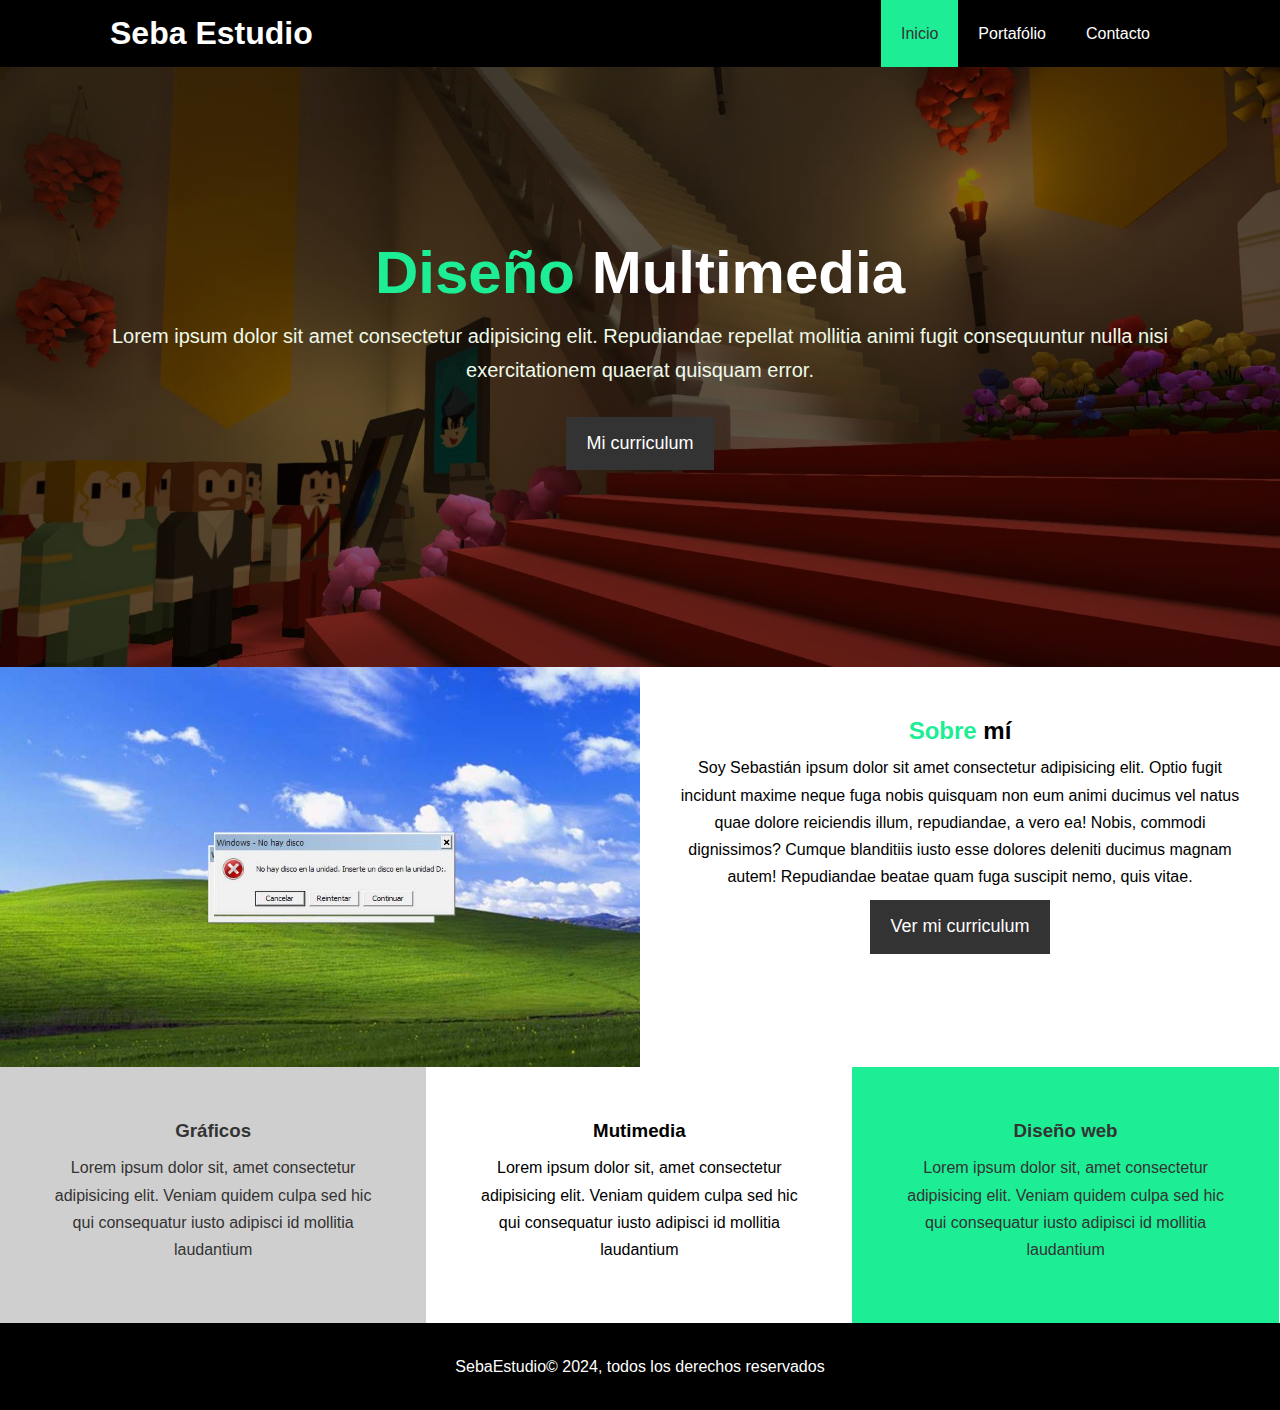
<file: index.html>
<!DOCTYPE html>
<html lang="es">
<head>
    <meta charset="UTF-8">
    <meta name="viewport" content="width=device-width, initial-scale=1.0">
    <meta http-equiv="X-UA-Compatible" content="ie=edge">
    <meta name="description" content="Bienvenido a Seba Estudio">
    <meta name="keyword" content="diseño, web, graficos, logos">
    <link rel="stylesheet" href="style/style.css">
    <link rel="stylesheet" media="screen and (max-width:768px)" href="style/movile.css">
    <link rel="stylesheet" href="https://cdnjs.cloudflare.com/ajax/libs/font-awesome/6.6.0/css/all.min.css" integrity="sha512-Kc323vGBEqzTmouAECnVceyQqyqdsSiqLQISBL29aUW4U/M7pSPA/gEUZQqv1cwx4OnYxTxve5UMg5GT6L4JJg==" crossorigin="anonymous" referrerpolicy="no-referrer" />
    <title>Seba Estudio</title>
</head>
<body>
    <header>
        <nav id="navbar">
            <div class="container">
                <h1 class="logo"><a href="index.html">Seba Estudio</a></h1>
                <ul>
                    <li><a class="current" href="index.html">Inicio</a></li>
                    <li><a href="portafolio.html">Portaf&oacute;lio</a></li>
                    <li><a href="contact.html">Contacto</a></li>
                </ul>
            </div>
        </nav>
        <div id="showcase">
            <div class="container">
                <div class="showcase-content">
                    <h1><span class="text-primary">Dise&ntilde;o</span> Multimedia</h1>
                    <p class="lead">Lorem ipsum dolor sit amet consectetur adipisicing elit. Repudiandae repellat mollitia animi fugit consequuntur nulla nisi exercitationem quaerat quisquam error.</p>
                    <a href="acerca.html" class="btn">Mi curriculum</a>
                </div>
            </div>
        </div>
    </header>
    <!-- Home -->
     <secction id="home-info">
        <div class="info-img"></div>
        <div class="info-content">
            <h2><span class="text-primary">Sobre</span> mí</h2>
            <p>Soy Sebastián ipsum dolor sit amet consectetur adipisicing elit. Optio fugit incidunt maxime neque fuga nobis quisquam non eum animi ducimus vel natus quae dolore reiciendis illum, repudiandae, a vero ea! Nobis, commodi dignissimos? Cumque blanditiis iusto esse dolores deleniti ducimus magnam autem! Repudiandae beatae quam fuga suscipit nemo, quis vitae.</p>
            <a href="acerca.html" class="btn btn-primary">Ver mi curriculum</a>
        </div>
     </secction>
     <!-- Features -->
     <section id="features">
        <div class="box bg-gray">
            <i class="fa-solid fa-spa fa-3x"></i>
            <h3>Gráficos</h3>
            <p>Lorem ipsum dolor sit, amet consectetur adipisicing elit. Veniam quidem culpa sed hic qui consequatur iusto adipisci id mollitia laudantium</p>
        </div>

        <div class="box bg-light">
            <i class="fa-solid fa-palette fa-3x"></i>
            <h3>Mutimedia</h3>
            <p>Lorem ipsum dolor sit, amet consectetur adipisicing elit. Veniam quidem culpa sed hic qui consequatur iusto adipisci id mollitia laudantium</p>
        </div>

        <div class="box bg-primary">
            <i class="fa-solid fa-wand-magic-sparkles fa-3x"></i>
            <h3>Dise&ntilde;o web</h3>
            <p>Lorem ipsum dolor sit, amet consectetur adipisicing elit. Veniam quidem culpa sed hic qui consequatur iusto adipisci id mollitia laudantium</p>
        </div>

     </section>
     <!-- Reset Flotados -->
      <div class="clr"></div>
     <footer id="main-footer">
        <p>SebaEstudio&copy; 2024, todos los derechos reservados</p>
     </footer>
</body>
</html>
</file>
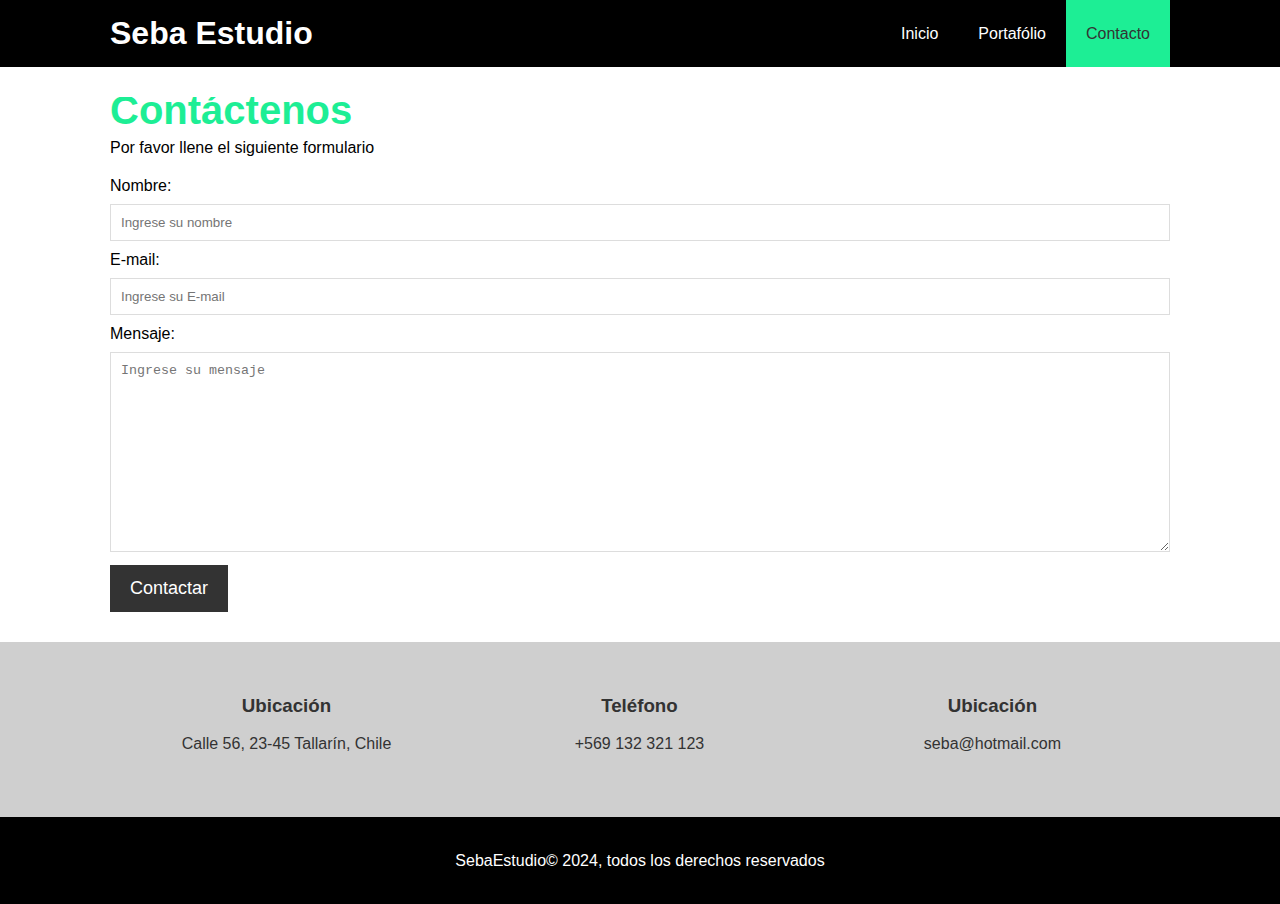
<file: contact.html>
<!DOCTYPE html>
<html lang="es">
<head>
    <meta charset="UTF-8">
    <meta name="viewport" content="width=device-width, initial-scale=1.0">
    <meta http-equiv="X-UA-Compatible" content="ie=edge">
    <meta name="description" content="Bienvenido a Seba Estudio">
    <meta name="keyword" content="diseño, web, graficos, logos">
    <link rel="stylesheet" href="style/style.css">
    <link rel="stylesheet" media="screen and (max-width:768px)" href="style/movile.css">
</head>
<body>
    <header>
        <nav id="navbar">
            <div class="container">
                <h1 class="logo"><a href="index.html">Seba Estudio</a></h1>
                <ul>
                    <li><a href="index.html">Inicio</a></li>
                    <li><a href="portafolio.html">Portaf&oacute;lio</a></li>
                    <li><a class="current" href="contact.html">Contacto</a></li>
                </ul>
            </div>
        </nav>        
    </header>

    <!-- Contacto -->
    <section id="contact-form" class="py-3">
        <div class="container">
            <h1 class="l-heading">
                <span class="text-primary">Contáctenos</span>
            </h1>
            <p>Por favor llene el siguiente formulario</p>

            <form action="procesar.php">
                <div class="form-group">
                    <label for="nombre">Nombre:</label>
                    <input type="text" name="nombre" id="nombre" placeholder="Ingrese su nombre">
                </div>

                <div class="form-group">
                    <label for="email">E-mail:</label>
                    <input type="email" name="email" id="email" placeholder="Ingrese su E-mail">
                </div>
                
                <div class="form-group">
                    <label for="mensaje">Mensaje:</label>
                    <textarea name="mensaje" id="mensaje" placeholder="Ingrese su mensaje"></textarea>
                </div>
                <button class="btn">Contactar</button>
            </form>
        </div>
     </section>

     <section id="contact-info" class="bg-gray">
        <div class="container">
            <div class="box">
                <i class="fa-solid fa-house-chimney-user fa-2x"></i>
                <h3>Ubicación</h3>
                <p>Calle 56, 23-45 Tallarín, Chile</p>
            </div>
            
            <div class="box">
                <i class="fa-solid fa-phone fa-2x"></i>
                <h3>Teléfono</h3>
                <p>+569 132 321 123</p>
            </div>

            <div class="box">
                <i class="fa-solid fa-envelope fa-2x"></i>
                <h3>Ubicación</h3>
                <p>seba@hotmail.com</p>
            </div>
        </div>

     </section>

     <footer id="main-footer">
        <p>SebaEstudio&copy; 2024, todos los derechos reservados</p>
     </footer>
</body>
</html>
</file>
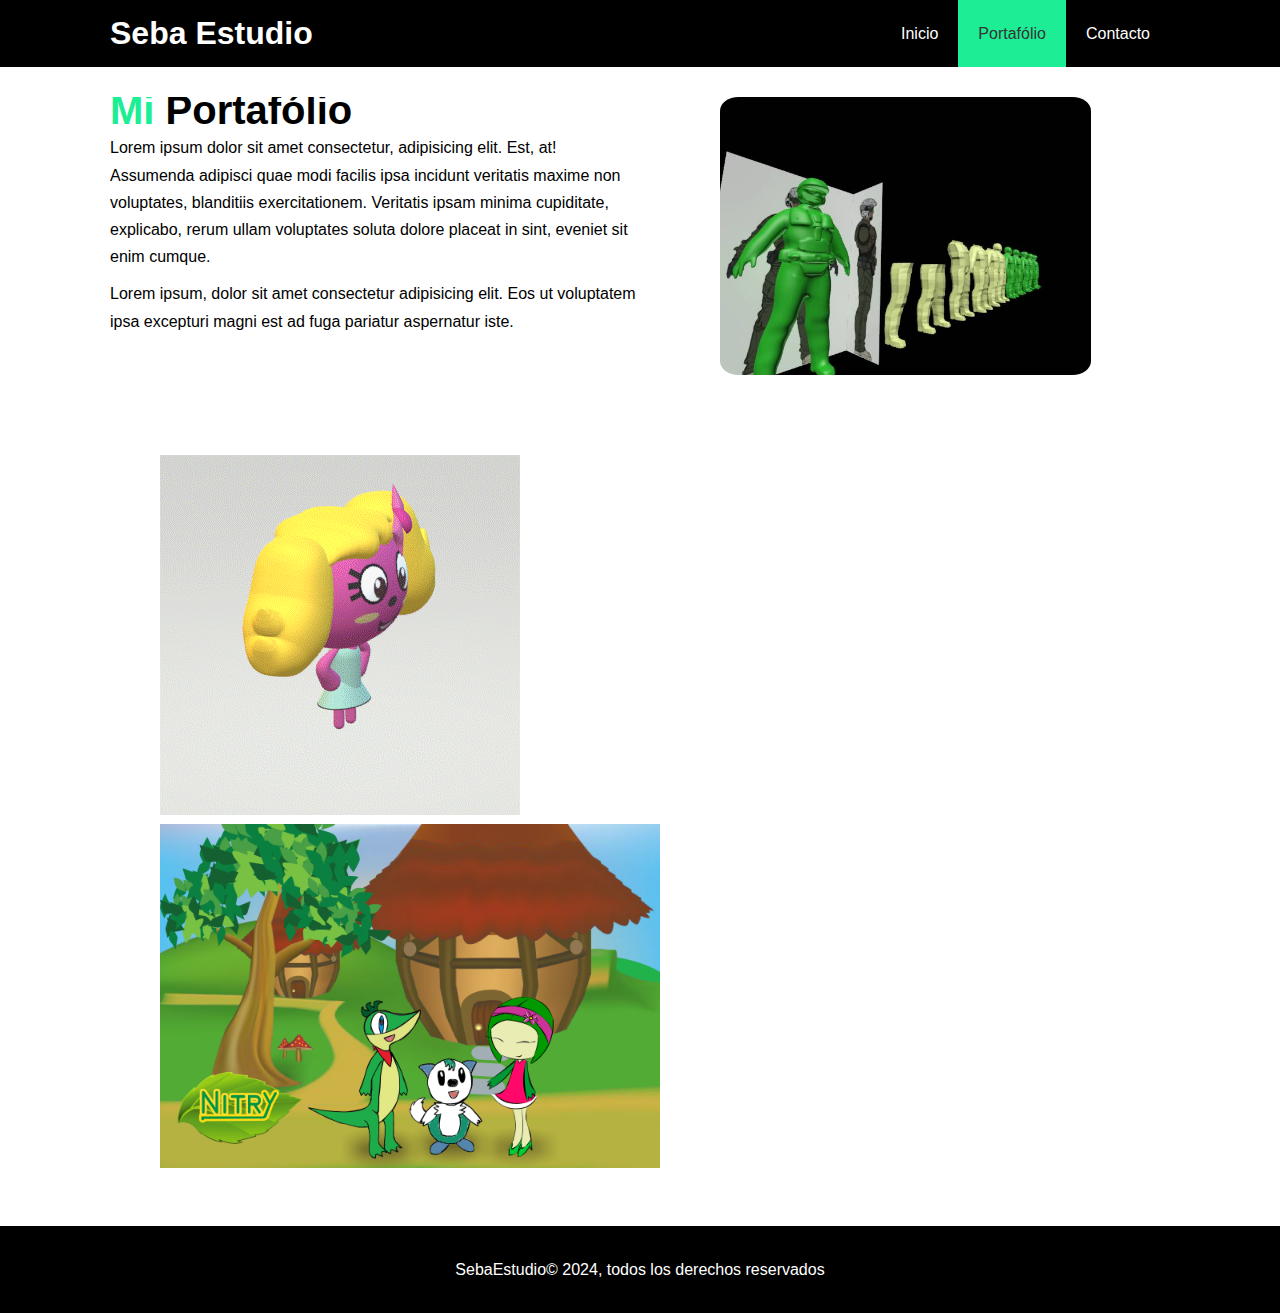
<file: portafolio.html>
<!DOCTYPE html>
<html lang="es">
<head>
    <meta charset="UTF-8">
    <meta name="viewport" content="width=device-width, initial-scale=1.0">
    <meta http-equiv="X-UA-Compatible" content="ie=edge">
    <meta name="description" content="Bienvenido a Seba Estudio">
    <meta name="keyword" content="diseño, web, graficos, logos">
    <link rel="stylesheet" href="style/style.css">
    <link rel="stylesheet" media="screen and (max-width:768px)" href="style/movile.css">
    <link rel="stylesheet" href="https://cdnjs.cloudflare.com/ajax/libs/font-awesome/6.6.0/css/all.min.css" integrity="sha512-Kc323vGBEqzTmouAECnVceyQqyqdsSiqLQISBL29aUW4U/M7pSPA/gEUZQqv1cwx4OnYxTxve5UMg5GT6L4JJg==" crossorigin="anonymous" referrerpolicy="no-referrer" />
    <title>Seba Estudio</title>
</head>
<body>
    <header>
        <nav id="navbar">
            <div class="container">
                <h1 class="logo"><a href="index.html">Seba Estudio</a></h1>
                <ul>
                    <li><a href="index.html">Inicio</a></li>
                    <li><a class="current" href="portafolio.html">Portaf&oacute;lio</a></li>
                    <li><a href="contact.html">Contacto</a></li>
                </ul>
            </div>
        </nav>        
    </header>
    <!-- Empresa -->
     <section id="about-info" class="bg-light py-3">
        <div class="container">
            <div class="info-left">
                <h1 class="l-heading">
                    <span class="text-primary">Mi</span> Portaf&oacute;lio
                </h1>
                <p>Lorem ipsum dolor sit amet consectetur, adipisicing elit. Est, at! Assumenda adipisci quae modi facilis ipsa incidunt veritatis maxime non voluptates, blanditiis exercitationem. Veritatis ipsam minima cupiditate, explicabo, rerum ullam voluptates soluta dolore placeat in sint, eveniet sit enim cumque.</p>
                <p>Lorem ipsum, dolor sit amet consectetur adipisicing elit. Eos ut voluptatem ipsa excepturi magni est ad fuga pariatur aspernatur iste.</p>
            </div>        
            <div class="info-right">
                <img src="img/soldados2.jpg" alt="img portafolio">
            </div>
        </div>
     </section>

     <section id="portfolio">
        <div class="container">
            <div class="box">
                <img src="img/Nico-3d.gif" alt="Imagen 3d paint">
                <img src="img/TodosHD F.png" alt="Imagen proy">
            </div>

        </div>

     </section>

     <!-- Testimonios -->
     <!-- <secction id="testimonials" class="bg-primary">
        <div class="container">
            <h2 class="l-heading">Testimonios</h2>

            <div class="testimonial bg-primary">
                <img src="img/person1.jpg" alt="Erina">
                <p>Lorem ipsum dolor sit amet consectetur adipisicing elit. Dolor cum totam nesciunt eum magnam veniam molestiae explicabo obcaecati eos ea aperiam necessitatibus nisi assumenda minima quisquam voluptatum, id quaerat amet?</p>
            </div>

            <div class="testimonial bg-primary">
                <img src="img/person2.jpg" alt="Erika">
                <p>Lorem ipsum dolor sit amet consectetur adipisicing elit. Dolor cum totam nesciunt eum magnam veniam molestiae explicabo obcaecati eos ea aperiam necessitatibus nisi assumenda minima quisquam voluptatum, id quaerat amet?</p>
            </div>
        </div>
     </secction> -->

     <!-- Reset Flotados -->
      <div class="clr"></div>
     <footer id="main-footer">
        <p>SebaEstudio&copy; 2024, todos los derechos reservados</p>
     </footer>
</body>
</html>
</file>
<file: style/style.css>
*{
    margin: 0;
    padding: 0;
    box-sizing: border-box;
}

/*Estilos Principales*/

html, body{
    font-family: 'Segoe UI', Tahoma, Geneva, Verdana, sans-serif;
    line-height: 1.7em;    
}

a{
    color: #333;
    text-decoration: none;
}

h1, h2, h3{
    padding-bottom: 10px 0;
}

p{
    margin: 10px 0;
}

/* Utilidades */

.container{
    margin: auto;
    max-width: 1100px;
    overflow: auto;
    padding: 0 20px;
}

.clr{
    clear: both;
}

/* padding */
.py-1{
    padding: 10px 0;
  }
  
  .py-2{
    padding: 20px 0;
  }
  
  .py-3{
    padding: 30px 0;
  }

.btn{
    display: inline-block;
    font-size: 18px;
    color: white;
    background-color: #333;
    padding: 13px 20px;
    border: none;
    cursor: pointer;
}
.btn:hover{
    background-color: #1dee95;
    color: #333;
}

.lead{
    font-size: 20px;
    color: rgb(239, 250, 233);
}

.text-primary{
    color: #1dee95;
}

/* Navegacion */

#navbar{
    background-color: black;
    color: white;
    overflow: auto; /* para que no se desboerde el contenido */
}

#navbar a{
    color: white;
}

#navbar h1{
    float: left;
    padding-top: 20px;
}
#navbar ul{
    list-style: none;
    float: right;
}

#navbar ul li{
    float: left;
}

#navbar ul li a{
    display: block;
    padding: 20px;
    text-align: center;
}

#navbar ul li a:hover, #navbar ul li a.current{
    background: #1dee95;
    color: #333;
}

/* Showcase */

#showcase{
    background-image: linear-gradient(rgba(0, 0, 0, 0.5), rgba(0, 0, 0, 0.5)), url("../img/imagen.jpg");
    background-repeat: no-repeat;
    background-image: center;
    background-size: cover;
    height: 600px;
}

#showcase .showcase-content{
    color: white;
    text-align: center;
    padding-top: 170px;
}

#showcase .showcase-content h1{
    font-size: 60px;
    line-height: 1.2em;

}

#showcase .showcase-content p{
    padding-bottom: 20px;
    line-height: 1.7em;

}

/* Home */

#home-info{
    display: block;
    height: 400px;
}

#home-info .info-img{
    float: left;
    width: 50%;
    background: url('../img/imagen1.jpg') no-repeat;
    background-position: center;
    background-size: cover;
    min-height: 100%;
}

#home-info .info-content{
    float: right;
    width: 50%;
    height: 100%;
    text-align: center;
    padding: 50px 30px;
    overflow: hidden;
}

/* Features */

.box{
    float: left;
    width: 33.3%;
    padding: 50px;
    text-align: center;
}

.box i {
    margin-bottom: 20px;

}

.bg-gray{
    background: #cfcfcf;
    color: #333;
}

.bg-ligth{
    background: #f4f4f4;
    color: #333;
}

.bg-primary{
    background: #1dee95;
    color: #333;
}

/* Footer */

#main-footer{
    text-align: center;
    background: black;
    color: white;
    padding: 20px;
}

/* Portafolio */

#portfolio img{
    max-width: 500px;
    align-content: center;
    display: inline;
}

#about-info .info-right{
    float: right;
    width: 50%;
    min-height: 100%;
}

#about-info .info-right img{
    display: block;
    margin: auto;
    width: 70%;
    border-radius: 5%;
}

#about-info .info-left{
    float: left;
    width: 50%;
    min-height: 100%;

}

.l-heading{
    font-size: 40px;
}

/* testimonios */

#testimonials{
    display: block;
    height: 100%;
    background: url("../img/foto2.jpg") no-repeat center center/cover;
    padding-top: 100px;
}

#testimonials h2{
    color: white;
    text-align: center;
    padding-bottom: 40px;
}

#testimonials .testimonial{
    padding: 20px;
    margin-bottom: 40px;
    border-radius: 10px;
    opacity: 0.9;
}

#testimonials .testimonial img{
    width: 100px;
    float: left;
    margin-right: 20px;
    border-radius: 50px;
}

/* Contacto */
#contact-form .form-group{
  display: block;
  margin-bottom: 5px;
}

#contact-form label{
  display: block;
  margin-bottom: 5px;
}

#contact-form input, #contact-form textarea{
  width: 100%;
  padding: 10px;
  border: 1px solid #ddd;
}

#contact-form textarea{
  height: 200px;
}

#contact-form input:focus,
#contact-form textarea:focus{
  outline: none;
  border-color: #1ddd95;
}
</file>
<file: style/movile.css>
#navbar .logo{
    float: none;
    text-align: center;
}

#navbar ul, #navbar ul li{
    float: none;

}

#navbar ul li a{
    padding: 5px;
    border-bottom: #e0e0e0 1px solid;

}


/* showcase */

#showcase{
    height: 100%;
}

#showcase .showcase-content{
    padding-top: 40px;
    padding-bottom: 20px;
}

/*home info */

#home-info .info-img{
    display: none;
}

#home-info .info-content{
    float: none;
    margin-bottom: 20px;
    width: 100%;
}

.box{
    float: none;
    width: 100%;
}

/* Empresa */

#about-info .info-left, #about-info .info-right{
    float: none;
    width: 100%;
}

.l-heading{
    text-align: center;
}

/* Contacto */

#contact-info .box{
    padding: 20px 0;
}

#contact-form p{
    text-align: center;
    padding: 20px;
}
</file>
